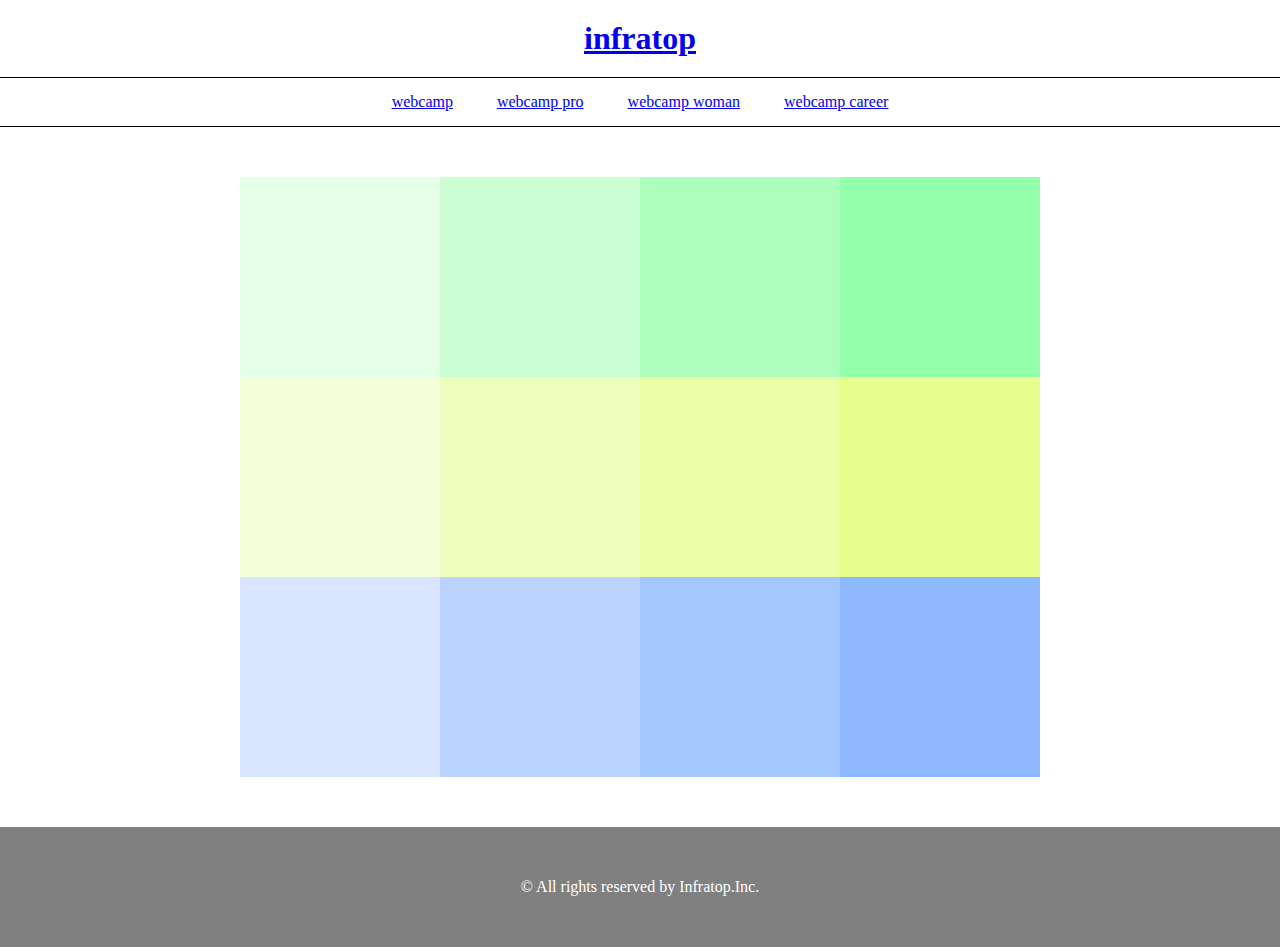
<file: index2.html>
<!DOCTYPE html>
<html lang="ja">
  <head>
    <meta charset="UTF-8">
    <link rel="stylesheet" href="style2.css">
  </head>
  <body>
    <header>
      <h1><a href="index.html">infratop</a></h1>
    </header>
    <nav>
      <ul>
        <li><a href="index.html">webcamp</a></li>
        <li><a href="index.html">webcamp pro</a></li>
        <li><a href="index.html">webcamp woman</a></li>
        <li><a href="index.html">webcamp career</a></li>
      </ul>
    </nav>
    <main>
      <div class="box1"></div>
      <div class="box2"></div>
      <div class="box3"></div>
      <div class="box4"></div>
      <div class="box5"></div>
      <div class="box6"></div>
      <div class="box7"></div>
      <div class="box8"></div>
      <div class="box9"></div>
      <div class="box10"></div>
      <div class="box11"></div>
      <div class="box12"></div>
    </main>
    <footer><p class="footer-text">©︎ All rights reserved by Infratop.Inc.</p></footer>
  </body>
</html>
</file>
<file: style2.css>
* {
  margin: 0;
  padding: 0;
  box-sizing: border-box;
}

h1 {
  padding: 20px 0;
  text-align: center;
}

nav {
  border-top: 1px solid black;
  border-bottom: 1px solid black;
}

ul {
  text-align: center;
  padding: 15px 0;
}

li {
  display: inline-block;
  padding: 0 20px;
}

main {
  width: 800px;
  padding: 50px 0;
  margin: 0 auto;
  display: flex;
  flex-wrap: wrap;
}

.box1 {
  width: 200px;
  height: 200px;
  background-color: #e6ffe9;
}

.box2 {
  width: 200px;
  height: 200px;
  background-color: #cbffd3;
}

.box3 {
  width: 200px;
  height: 200px;
  background-color: #aeffbd;
}

.box4 {
  width: 200px;
  height: 200px;
  background-color: #93ffab;
}

.box5 {
  width: 200px;
  height: 200px;
  background-color: #f3ffd8;
}

.box6 {
  width: 200px;
  height: 200px;
  background-color: #edffbe;
}

.box7 {
  width: 200px;
  height: 200px;
  background-color: #e9ffa5;
}

.box8 {
  width: 200px;
  height: 200px;
  background-color: #e4ff8d;
}

.box9 {
  width: 200px;
  height: 200px;
  background-color: #d9e5ff;
}

.box10 {
  width: 200px;
  height: 200px;
  background-color: #bad3ff;
}

.box11 {
  width: 200px;
  height: 200px;
  background-color: #a4c6ff;
}

.box12 {
  width: 200px;
  height: 200px;
  background-color: #8eb8ff;
}

footer {
  background-color: grey;
}

.footer-text {
  width: 100%;
  line-height: 120px;
  color: white;
  text-align: center;
}
</file>
